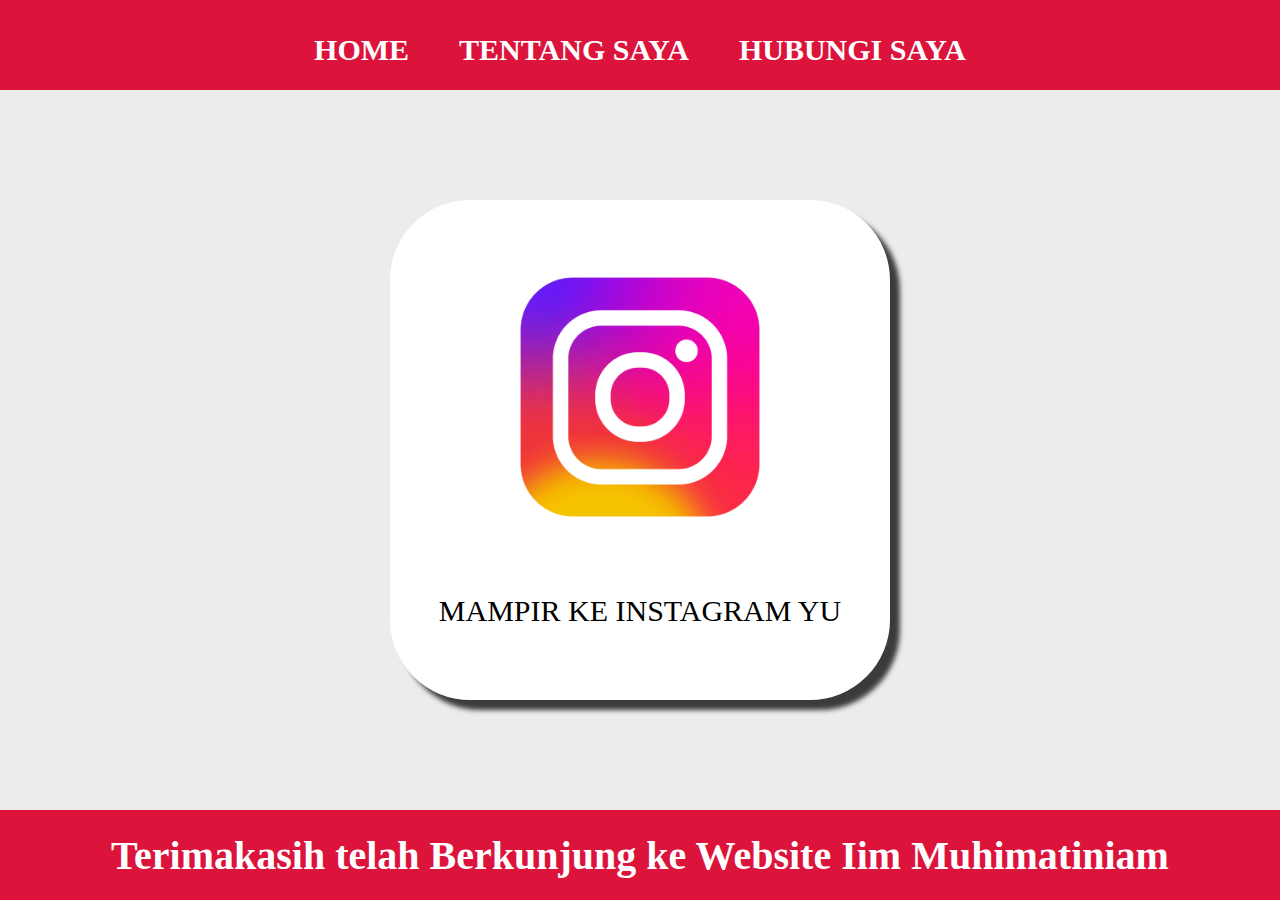
<file: index.html>
<html>
    <head>
        <title>iim muhimatiniam</title>
        <link rel="stylesheet" href="style.css" />
    </head>
    <body>
        <div class="container">
        <!-- NAVIGATION BAR -->
        <div class="container-navbar">
            <ul class="ul-navbar">
                <li class="li-navbar">
                    <a href="#" class="a-navbar">HOME</a>
                </li>
                <li class="li-navbar">
                    <a href="tentang.html" class="a-navbar">TENTANG SAYA</a>
                </li>
                <li class="li-navbar">
                    <a href="hubungi.html" class="a-navbar">HUBUNGI SAYA</a>
                </li>
            </ul>
        </div>
        <!-- NAVIGATION BAR SELESAI -->

        <!-- CONTENT 1-->
        <div class="container-content">
            <a href="https:www.instagram.com/im.slxe" 
            class="a-content">
                <img src="instagram .png" class="img-content "/>
                <p>MAMPIR KE INSTAGRAM YU</p>
            </a>
            
        </div>
        <!-- CONTENT 1 END -->

        <!-- FOOTER -->
        <div class="container-footer">
            <h1 class="h1-footer">Terimakasih telah Berkunjung ke Website Iim Muhimatiniam</h1> 
        </div>
        <!-- FOOTER END -->
    </div>
    </body>
</html>
</file>
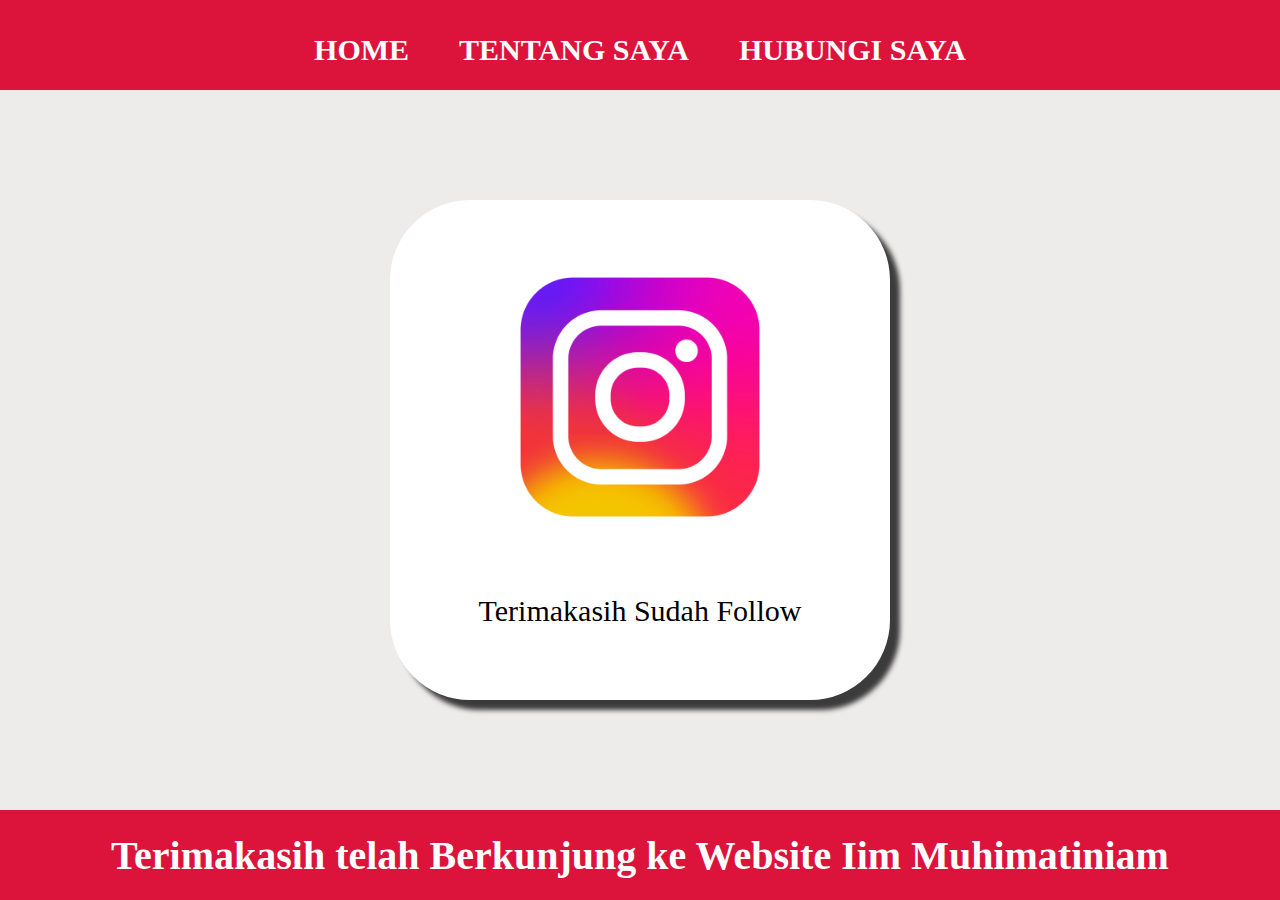
<file: hubungi.html>
<html>
    <head>
        <title>iim muhimatiniam Social Media</title>
        <link rel="stylesheet" href="style.css" />
    </head>
    <body>
        <div class="container">
        <!-- NAVIGATION BAR -->
        <div class="container-navbar">
            <ul class="ul-navbar">
                <li class="li-navbar">
                    <a href="index.html" class="a-navbar">HOME</a>
                </li>
                <li class="li-navbar">
                    <a href="tentang.html" class="a-navbar">TENTANG SAYA</a>
                </li>
                <li class="li-navbar">
                    <a href="hubungi.html" class="a-navbar">HUBUNGI SAYA</a>
                </li>
            </ul>
        </div>
        <!-- NAVIGATION BAR SELESAI -->

        <!-- CONTENT 1-->
        <div class="container-content">
            <a href="https:www.instagram.com/im.slxe" 
            class="a-content">
                <img src="instagram .png" class="img-content "/>
                <p>Terimakasih Sudah Follow</p>
            </a>
            
        </div>
        <!-- CONTENT 1 END -->

        <!-- FOOTER -->
        <div class="container-footer">
            <h1 class="h1-footer">Terimakasih telah Berkunjung ke Website Iim Muhimatiniam</h1> 
        </div>
        <!-- FOOTER END -->
    </div>
    </body>
</html>
</file>
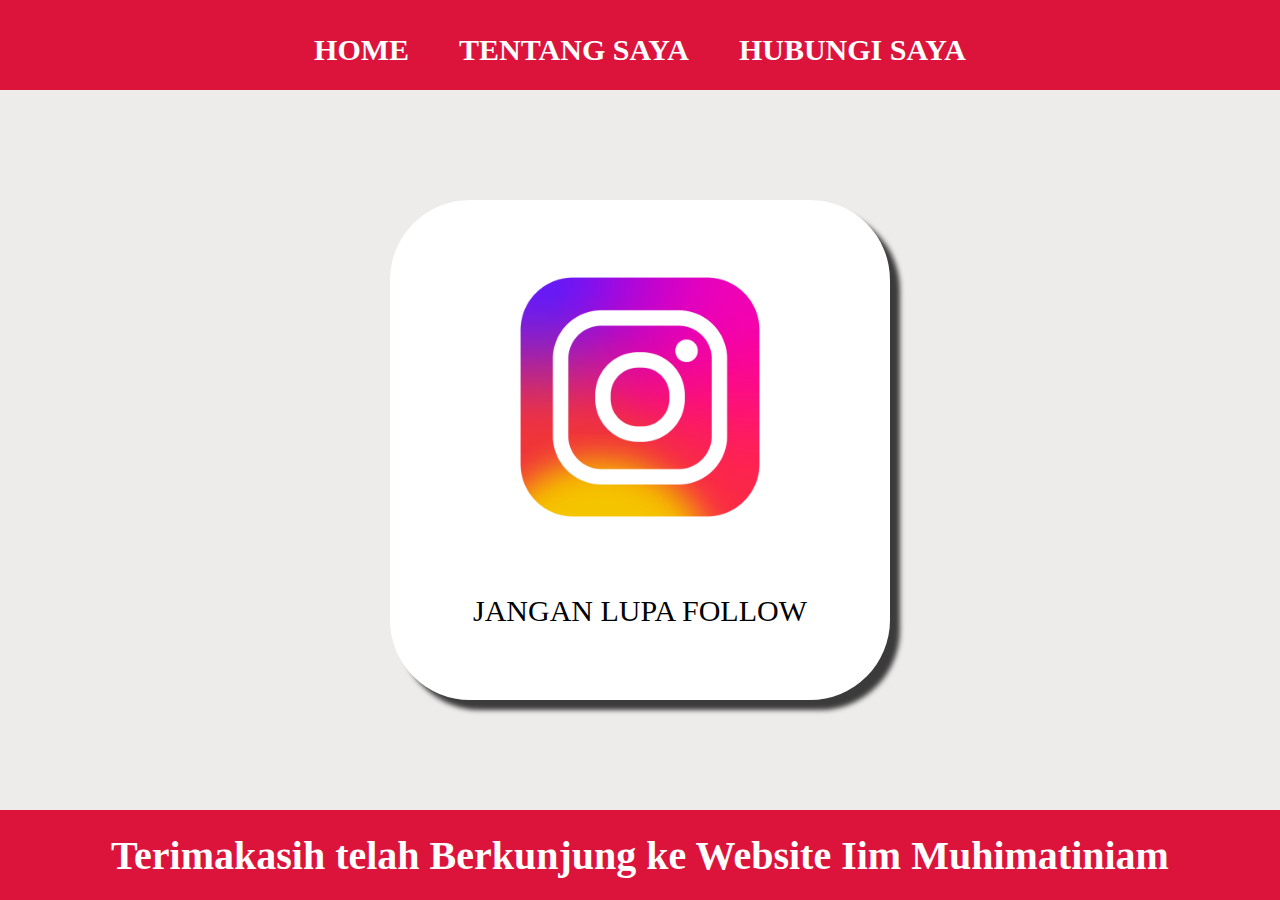
<file: tentang.html>
<html>
    <head>
        <title>iim muhimatiniam Social Media</title>
        <link rel="stylesheet" href="style.css" />
    </head>
    <body>
        <div class="container">
        <!-- NAVIGATION BAR -->
        <div class="container-navbar">
            <ul class="ul-navbar">
                <li class="li-navbar">
                    <a href="index.html" class="a-navbar">HOME</a>
                </li>
                <li class="li-navbar">
                    <a href="tentang.html" class="a-navbar">TENTANG SAYA</a>
                </li>
                <li class="li-navbar">
                    <a href="hubungi.html" class="a-navbar">HUBUNGI SAYA</a>
                </li>
            </ul>
        </div>
        <!-- NAVIGATION BAR SELESAI -->

        <!-- CONTENT 1-->
        <div class="container-content">
            <a href="https:www.instagram.com/im.slxe" 
            class="a-content">
                <img src="instagram .png" class="img-content "/>
                <p>JANGAN LUPA FOLLOW</p>
            </a>
            
        </div>
        <!-- CONTENT 1 END -->

        <!-- FOOTER -->
        <div class="container-footer">
            <h1 class="h1-footer">Terimakasih telah Berkunjung ke Website Iim Muhimatiniam</h1> 
        </div>
        <!-- FOOTER END -->
    </div>
    </body>
</html>
</file>
<file: style.css>
*,
html {
    margin: 0;
    padding: 0;
}

.container {}

.container-navbar {
    background-color: crimson;
    width: 100%;
    height: 10vh;
}

.ul-navbar {
    display: flex;
    height: 100px;
    justify-content: center;
    align-items: center;
}

.li-navbar {
    list-style-type: none;
    padding:20px;
    margin: 5px;
    color: white;
    font-size: 30px;
}

.li-navbar:hover {
    background-color: crimson;
    transition: .2s ease-in-out;
    transition-delay: .3;
    border-radius: 10px;
}

.a-navbar {
    color: white;
    text-decoration: none;
    font-weight: 800;
}

.container-content {
    background-color: rgb(238, 235, 235);
    display: flex;
    justify-content: center;
    align-items: center;
    height: 80vh;
}

.a-content {
    background-color: white;
    color: black;
    text-decoration: none;
    font-size: 30px;
    width: 500px;
    height: 500px;
    display: flex;
    flex-direction: column;
    justify-content: space-evenly;
    align-items: center;
    border-radius: 80PX;
    box-shadow: box-shadow: 10px 10px 5px 0px rgba(0,0,0,0.75);
    -webkit-box-shadow: 10px 10px 5px 0px rgba(0,0,0,0.75);
    -moz-box-shadow: 10px 10px 5px 0px rgba(0,0,0,0.75);
}

.img-content {
    width: 50%;
    height: 50%;
}

.container-footer {
    height: 10vh;
    background-color: crimson;
    display: flex;
    justify-content: center;
    align-items: center;
}

.h1-footer {
    font-size: 40px;
    color: white;
}
</file>
